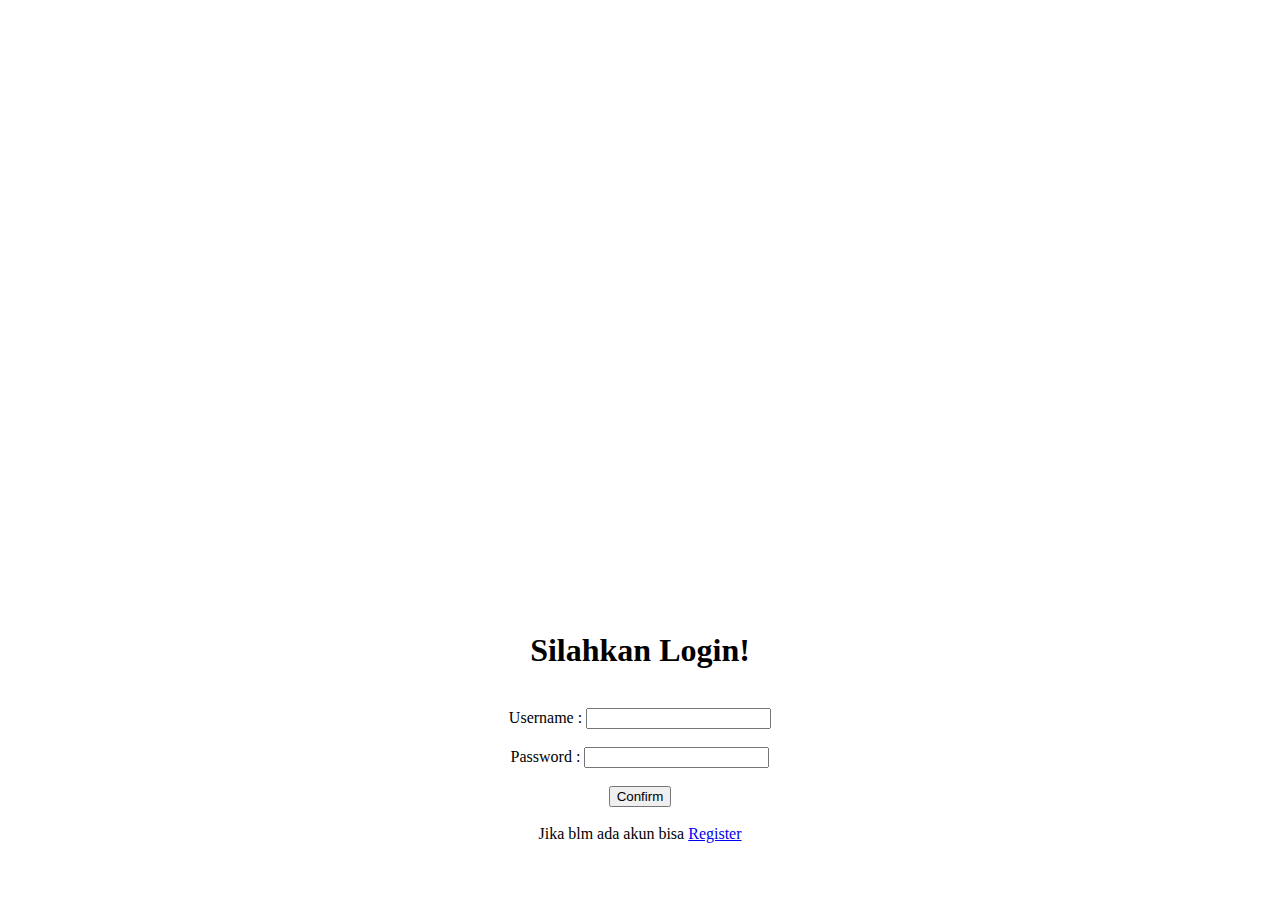
<file: REGISTER AND LOGIN/index.html>
<!DOCTYPE html>
<html lang="en">
  <head>
    <meta charset="UTF-8" />
    <meta name="viewport" content="width=device-width, initial-scale=1.0" />
    <meta http-equiv="X-UA-Compatible" content="ie=edge" />
    <title>Tempat Login</title>
  </head>
  <body>
    <div id="bungkus">
      <h1>Silahkan Login!</h1>
      <br />
      <label>Username :</label>
      <input type="text" id="username" />
      <br />
      <br />
      <label>Password :</label>
      <input type="password" id="password" />
      <br />
      <br />
      <button onclick="sistem()">Confirm</button>
      <br />
      <br />
      <label>Jika blm ada akun bisa</label>
      <a href="register.html">Register</a>
      <h2 id="masuk">
        Login berhasil.. silahkan klik<a href="Underoos-geming.html">disini!</a>
      </h2>
      <p id="passwordSalah">Password mu salah</p>
      <p id="usernameSalah">Username mu salah</p>
    </div>
    <script>
      let masuk = document.getElementById("masuk");
      let passwordSalah = document.getElementById("passwordSalah");
      let usernameSalah = document.getElementById("usernameSalah");

      masuk.style.display = "none";
      passwordSalah.style.display = "none";
      usernameSalah.style.display = "none";
      bungkus.style.textAlign = "center";
      bungkus.style.marginTop = "50%";

      function sistem(e) {
        event.preventDefault();

        var username = document.getElementById("username").value;
        var password = document.getElementById("password").value;
        var result = document.getElementById("result");

        var user = localStorage.getItem(username);
        var data = JSON.parse(user);
        console.log(data);

        if (user == null) {
          console.log("Wrong Username");
          usernameSalah.style.display = "block";
          passwordSalah.style.display = "none";
        } else if (username == data.username && password == data.password) {
          masuk.style.display = "block";
          usernameSalah.style.display = "none";
          passwordSalah.style.display = "none";
        } else {
          console.log("Wrong Password");
          passwordSalah.style.display = "block";
          usernameSalah.style.display = "none";
        }
      }
    </script>
  </body>
</html>
</file>
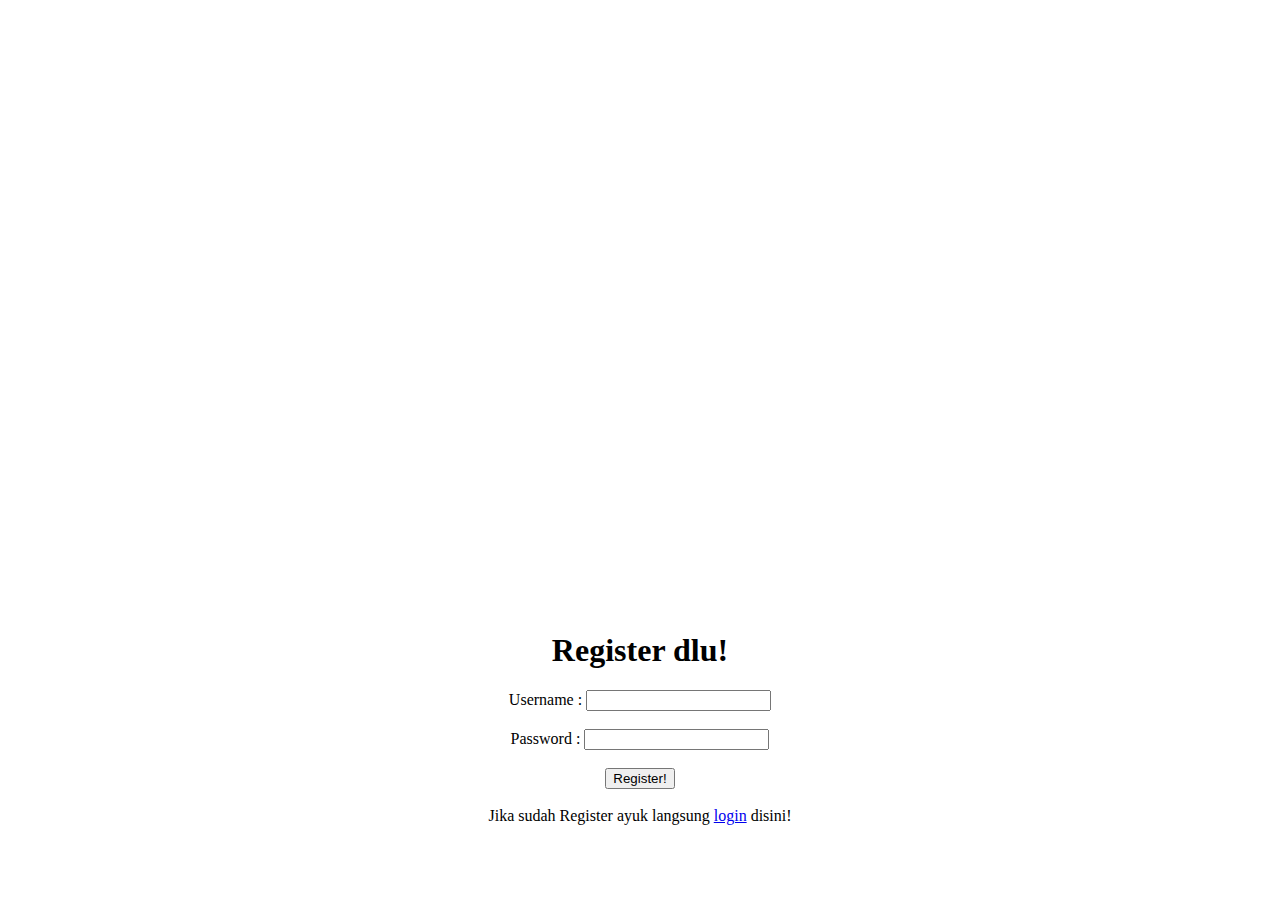
<file: REGISTER AND LOGIN/register.html>
<!DOCTYPE html>
<html lang="en">

<head>
  <meta charset="UTF-8">
  <meta name="viewport" content="width=device-width, initial-scale=1.0">
  <meta http-equiv="X-UA-Compatible" content="ie=edge">
  <title>Register</title>
</head>

<body>
  <form onsubmit="register()">
    <div id="bungkus">
      <h1>Register dlu!</h1>
      <label>Username :</label>
      <input type="text" id="username" />
      <br> <br>
      <label>Password :</label>
      <input type="password" id="password" />
      <br> <br>
      <button type="submit" id="pencetan"> Register!</button>
      <br> <br>
      <label>Jika sudah Register ayuk langsung <a href="index.html">login</a> disini!</label>
  </form>
  </div>
  <script>
    bungkus.style.textAlign = "center"
        bungkus.style.marginTop = "50%"
        
        
        function register(e){
          event.preventDefault() ;
          
          
          
          var username = document.getElementById('username').value
          var password = document.getElementById('password').value
          var user = {
            username: username,
            password: password,
          }
          
          var json = JSON.stringify(user)
          localStorage.setItem(username, json)
          console.log('user added')
          
         
          
         
          
          
        }
    </script>
</body>

</html>
</file>
